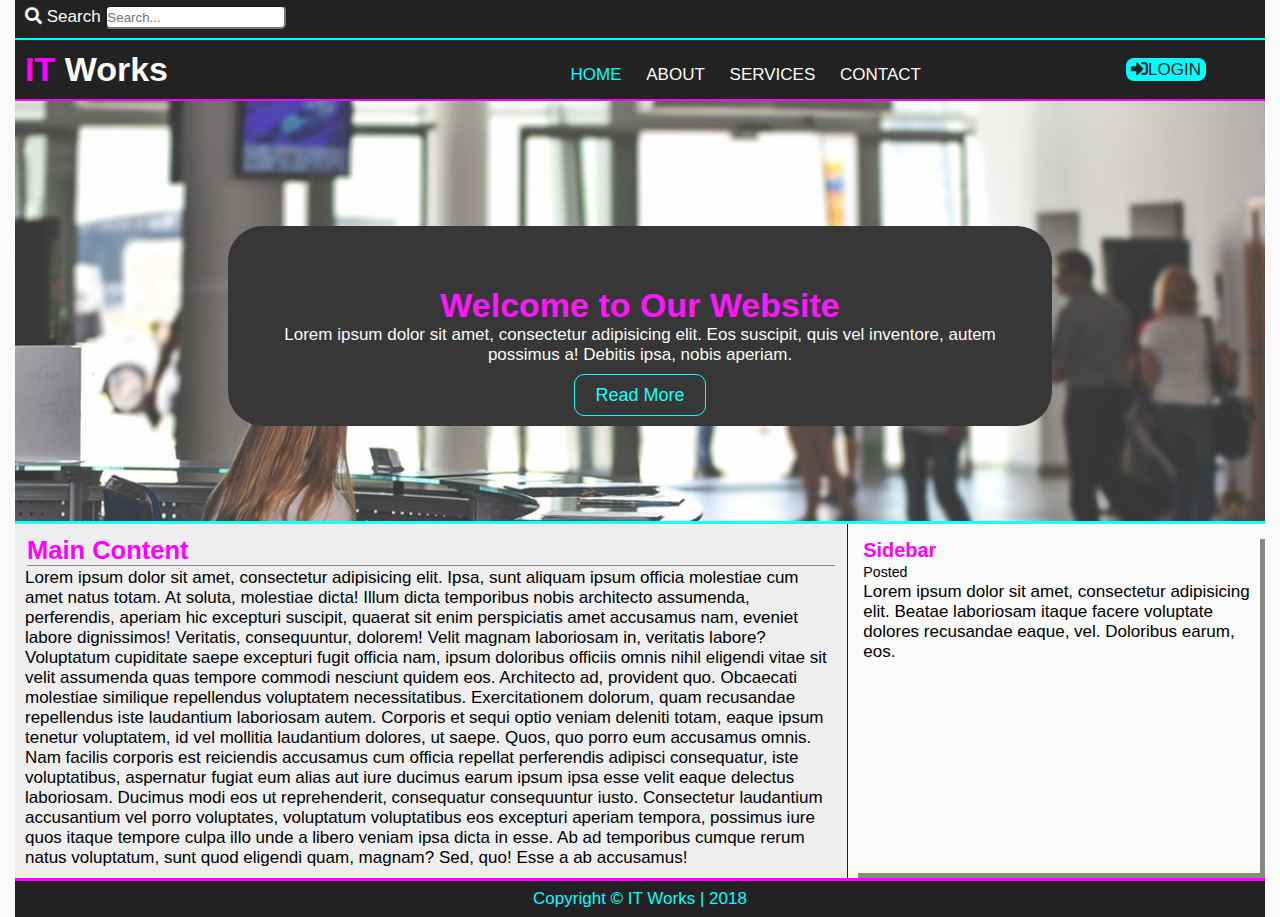
<file: index.html>
<!DOCTYPE html>
<html lang="en">
<head>
	<meta charset="UTF-8">
	<meta name="viewport" content="width=device-width, initial-scale=1.0">
  <meta http-equiv="X-UA-Compatible" content="ie=edge">
  <link rel="stylesheet" href="css/style.css">
  <link rel="stylesheet" href="css/fontawesome-all.css">
	<title>Company Name - Home</title>
</head>
<body>
	<div class="main-container">
	<!-- Header -->
		<header id="main-header">
			<div class="grid-header">
				<div class="box1">
					<h1 id="header-text"><a href="index.html"><span id="highlight-text">IT</span> Works</a></h1>
				</div>
				<div class="box2">
					<nav class="main-nav">
						<ul class="header-list">
							<li><a href="index.html" class="current">HOME</a></li>
							<li><a href="about.html">ABOUT</a></li>
							<li><a href="services.html">SERVICES</a></li>
							<li><a href="contact.html">CONTACT</a></li>
						</ul>
					</nav>
				</div>
				<div class="box3">
					<a id="modalBtn" class="button"><i class="fas fa-sign-in-alt"></i>LOGIN</a>
				</div>
			</div>
		</header>
	<!-- Modal -->
		<div id="simpleModal" class="modal">
			<div class="modal-content">
				<div class="modal-header">
					<span id="closeBtn">&times;</span>	
					<h5>Login Form</h5>
				</div>
				<div class="modal-body">
					<form action="#" method="post">
						<center><label for="">Username:</label>
						<input type="text" name="username" placeholder="Enter Username...">
						<br>
						<label for="">Password:</label>
						<input type="password" name="password" placeholder="Enter Password...">
						<br>
						<input type="submit" class="modal-button" value="Login"></center>
					</form>
				</div>
				<div class="modal-footer">
					<a href="register.html">Doesn't have an account?</a>
				</div>
			</div>
		</div>
	<!-- Sub Header -->
		<div class="subheader">
			<div class="container">
				<div class="search">
					<form action="search.php">
						<i class="fas fa-search"></i>
						<label>Search</label>
						<input type="text" id="search-text" placeholder="Search...">
					</form>
				</div>
			</div>
		</div>
	<!-- Showcase -->
		<div class="showcase">
			<div class="container">
				<div class="showcase-content">
					<div class="showcase-container">
						<h1>Welcome to Our Website</h1>
						<p>Lorem ipsum dolor sit amet, consectetur adipisicing elit. Eos suscipit, quis vel inventore, autem possimus a! Debitis ipsa, nobis aperiam.</p><br>
						<p><a href="about.html">Read More</a></p>
					</div>
				</div>
			</div>
		</div>
	<!-- Content -->
		<div class="main-content">
			<div class="main-content-grid">
				<div class="content-body">
					<h2>Main Content</h2>
					<p>Lorem ipsum dolor sit amet, consectetur adipisicing elit. Ipsa, sunt aliquam ipsum officia molestiae cum amet natus totam. At soluta, molestiae dicta! Illum dicta temporibus nobis architecto assumenda, perferendis, aperiam hic excepturi suscipit, quaerat sit enim perspiciatis amet accusamus nam, eveniet labore dignissimos! Veritatis, consequuntur, dolorem! Velit magnam laboriosam in, veritatis labore? Voluptatum cupiditate saepe excepturi fugit officia nam, ipsum doloribus officiis omnis nihil eligendi vitae sit velit assumenda quas tempore commodi nesciunt quidem eos. Architecto ad, provident quo. Obcaecati molestiae similique repellendus voluptatem necessitatibus. Exercitationem dolorum, quam recusandae repellendus iste laudantium laboriosam autem. Corporis et sequi optio veniam deleniti totam, eaque ipsum tenetur voluptatem, id vel mollitia laudantium dolores, ut saepe. Quos, quo porro eum accusamus omnis. Nam facilis corporis est reiciendis accusamus cum officia repellat perferendis adipisci consequatur, iste voluptatibus, aspernatur fugiat eum alias aut iure ducimus earum ipsum ipsa esse velit eaque delectus laboriosam. Ducimus modi eos ut reprehenderit, consequatur consequuntur iusto. Consectetur laudantium accusantium vel porro voluptates, voluptatum voluptatibus eos excepturi aperiam tempora, possimus iure quos itaque tempore culpa illo unde a libero veniam ipsa dicta in esse. Ab ad temporibus cumque rerum natus voluptatum, sunt quod eligendi quam, magnam? Sed, quo! Esse a ab accusamus!</p>
				</div>
				<div class="sidebar">
					<h3>Sidebar</h3>
					<small>Posted</small>
					<p>Lorem ipsum dolor sit amet, consectetur adipisicing elit. Beatae laboriosam itaque facere voluptate dolores recusandae eaque, vel. Doloribus earum, eos.</p>
				</div>
			</div>
		</div>
	<!-- Footer -->
		<footer class="main-footer">
			<div class="container">
				<p>Copyright &copy; IT Works | 2018</p>
			</div>
		</footer>
	<!-- End of Container -->
	</div>
	<script src="js/main.js"></script>
</body>
</html>
</file>
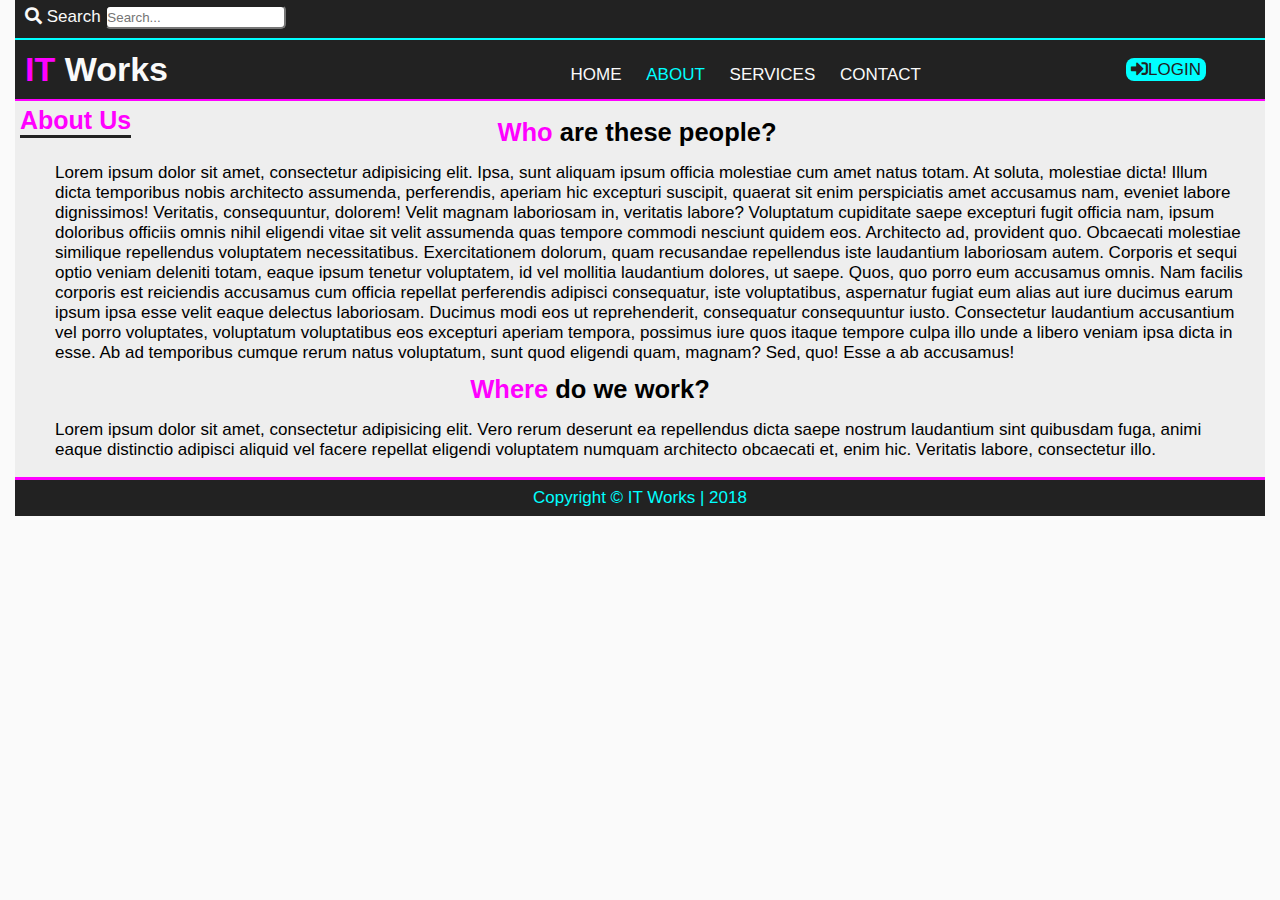
<file: about.html>
<!DOCTYPE html>
<html lang="en">
<head>
	<meta charset="UTF-8">
	<meta name="viewport" content="width=device-width, initial-scale=1.0">
 	<meta http-equiv="X-UA-Compatible" content="ie=edge">
    <link rel="stylesheet" href="css/style.css">
  	<link rel="stylesheet" href="css/fontawesome-all.css">
	<title>Company Name - About</title>
</head>
<body>
	<div class="main-container">
	<!-- Header -->
		<header id="main-header">
			<div class="grid-header">
				<div class="box1">
					<h1 id="header-text"><a href="index.html"><span id="highlight-text">IT</span> Works</a></h1>
				</div>
				<div class="box2">
					<nav class="main-nav">
						<ul class="header-list">
							<li><a href="index.html">HOME</a></li>
							<li><a href="about.html" class="current">ABOUT</a></li>
							<li><a href="services.html">SERVICES</a></li>
							<li><a href="contact.html">CONTACT</a></li>
						</ul>
					</nav>
				</div>
				<div class="box3">
					<a id="modalBtn" class="button"><i class="fas fa-sign-in-alt"></i>LOGIN</a>
				</div>
			</div>
		</header>
	<!-- Modal -->
		<div id="simpleModal" class="modal">
			<div class="modal-content">
				<div class="modal-header">
					<span id="closeBtn">&times;</span>	
					<h5>Login Form</h5>
				</div>
				<div class="modal-body">
					<form action="#" method="post">
						<center><label for="">Username:</label>
						<input type="text" name="username" placeholder="Enter Username...">
						<br>
						<label for="">Password:</label>
						<input type="password" name="password" placeholder="Enter Password...">
						<br>
						<input type="submit" class="modal-button" value="Login"></center>
					</form>
				</div>
				<div class="modal-footer">
					<a href="register.html">Doesn't have an account?</a>
				</div>
			</div>
		</div>
	<!-- Sub Header -->
		<div class="subheader">
			<div class="container">
				<div class="search">
					<form action="search.php">
						<i class="fas fa-search"></i>
						<label>Search</label>
						<input type="text" id="search-text" placeholder="Search...">
					</form>
				</div>
			</div>
		</div>
	<!-- Main Content -->
		<div class="other-content">
			<h1>About Us</h1>
			<div class="container">
				<div class="content-box">
					<h2><span id="highlight-text">Who</span> are these people?</h2>
					<p>Lorem ipsum dolor sit amet, consectetur adipisicing elit. Ipsa, sunt aliquam ipsum officia molestiae cum amet natus totam. At soluta, molestiae dicta! Illum dicta temporibus nobis architecto assumenda, perferendis, aperiam hic excepturi suscipit, quaerat sit enim perspiciatis amet accusamus nam, eveniet labore dignissimos! Veritatis, consequuntur, dolorem! Velit magnam laboriosam in, veritatis labore? Voluptatum cupiditate saepe excepturi fugit officia nam, ipsum doloribus officiis omnis nihil eligendi vitae sit velit assumenda quas tempore commodi nesciunt quidem eos. Architecto ad, provident quo. Obcaecati molestiae similique repellendus voluptatem necessitatibus. Exercitationem dolorum, quam recusandae repellendus iste laudantium laboriosam autem. Corporis et sequi optio veniam deleniti totam, eaque ipsum tenetur voluptatem, id vel mollitia laudantium dolores, ut saepe. Quos, quo porro eum accusamus omnis. Nam facilis corporis est reiciendis accusamus cum officia repellat perferendis adipisci consequatur, iste voluptatibus, aspernatur fugiat eum alias aut iure ducimus earum ipsum ipsa esse velit eaque delectus laboriosam. Ducimus modi eos ut reprehenderit, consequatur consequuntur iusto. Consectetur laudantium accusantium vel porro voluptates, voluptatum voluptatibus eos excepturi aperiam tempora, possimus iure quos itaque tempore culpa illo unde a libero veniam ipsa dicta in esse. Ab ad temporibus cumque rerum natus voluptatum, sunt quod eligendi quam, magnam? Sed, quo! Esse a ab accusamus!</p>
				</div>
				<div class="content-box">
					<h2><span id="highlight-text">Where</span> do we work?</h2>
					<p>Lorem ipsum dolor sit amet, consectetur adipisicing elit. Vero rerum deserunt ea repellendus dicta saepe nostrum laudantium sint quibusdam fuga, animi eaque distinctio adipisci aliquid vel facere repellat eligendi voluptatem numquam architecto obcaecati et, enim hic. Veritatis labore, consectetur illo.</p>
				</div>
			</div>
		</div>
	<!-- Footer -->
		<footer class="main-footer">
			<div class="container">
				<p>Copyright &copy; IT Works | 2018</p>
			</div>
		</footer>
	<!-- End of Container -->
	</div>
	<script src="js/main.js"></script>
</body>
</html>
</file>
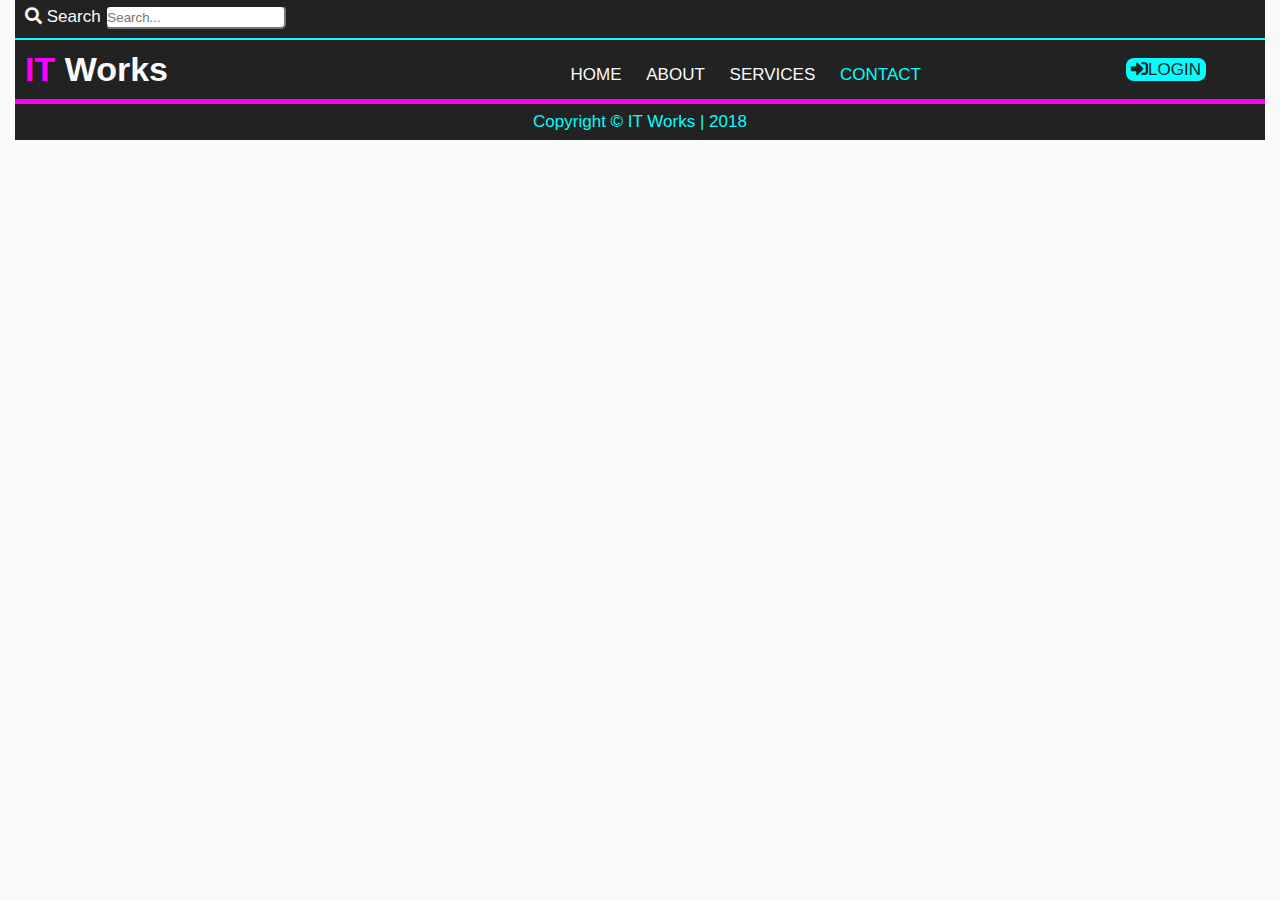
<file: contact.html>
<!DOCTYPE html>
<html lang="en">
<head>
	<meta charset="UTF-8">
	<meta name="viewport" content="width=device-width, initial-scale=1.0">
 	<meta http-equiv="X-UA-Compatible" content="ie=edge">
    <link rel="stylesheet" href="css/style.css">
  	<link rel="stylesheet" href="css/fontawesome-all.css">
	<title>Company Name - Contact</title>
</head>
<body>
	<div class="main-container">
	<!-- Header -->
		<header id="main-header">
			<div class="grid-header">
				<div class="box1">
					<h1 id="header-text"><a href="index.html"><span id="highlight-text">IT</span> Works</a></h1>
				</div>
				<div class="box2">
					<nav class="main-nav">
						<ul class="header-list">
							<li><a href="index.html">HOME</a></li>
							<li><a href="about.html">ABOUT</a></li>
							<li><a href="services.html">SERVICES</a></li>
							<li><a href="contact.html" class="current">CONTACT</a></li>
						</ul>
					</nav>
				</div>
				<div class="box3">
					<a id="modalBtn" class="button"><i class="fas fa-sign-in-alt"></i>LOGIN</a>
				</div>
			</div>
		</header>
	<!-- Modal -->
		<div id="simpleModal" class="modal">
			<div class="modal-content">
				<div class="modal-header">
					<span id="closeBtn">&times;</span>	
					<h5>Login Form</h5>
				</div>
				<div class="modal-body">
					<form action="#" method="post">
						<center><label for="">Username:</label>
						<input type="text" name="username" placeholder="Enter Username...">
						<br>
						<label for="">Password:</label>
						<input type="password" name="password" placeholder="Enter Password...">
						<br>
						<input type="submit" class="modal-button" value="Login"></center>
					</form>
				</div>
				<div class="modal-footer">
					<a href="register.html">Doesn't have an account?</a>
				</div>
			</div>
		</div>
	<!-- Sub Header -->
		<div class="subheader">
			<div class="container">
				<div class="search">
					<form action="search.php">
						<i class="fas fa-search"></i>
						<label>Search</label>
						<input type="text" id="search-text" placeholder="Search...">
					</form>
				</div>
			</div>
		</div>
	<!-- Footer -->
		<footer class="main-footer">
			<div class="container">
				<p>Copyright &copy; IT Works | 2018</p>
			</div>
		</footer>
	<!-- End of Container -->
	</div>
	<script src="js/main.js"></script>
</body>
</html>
</file>
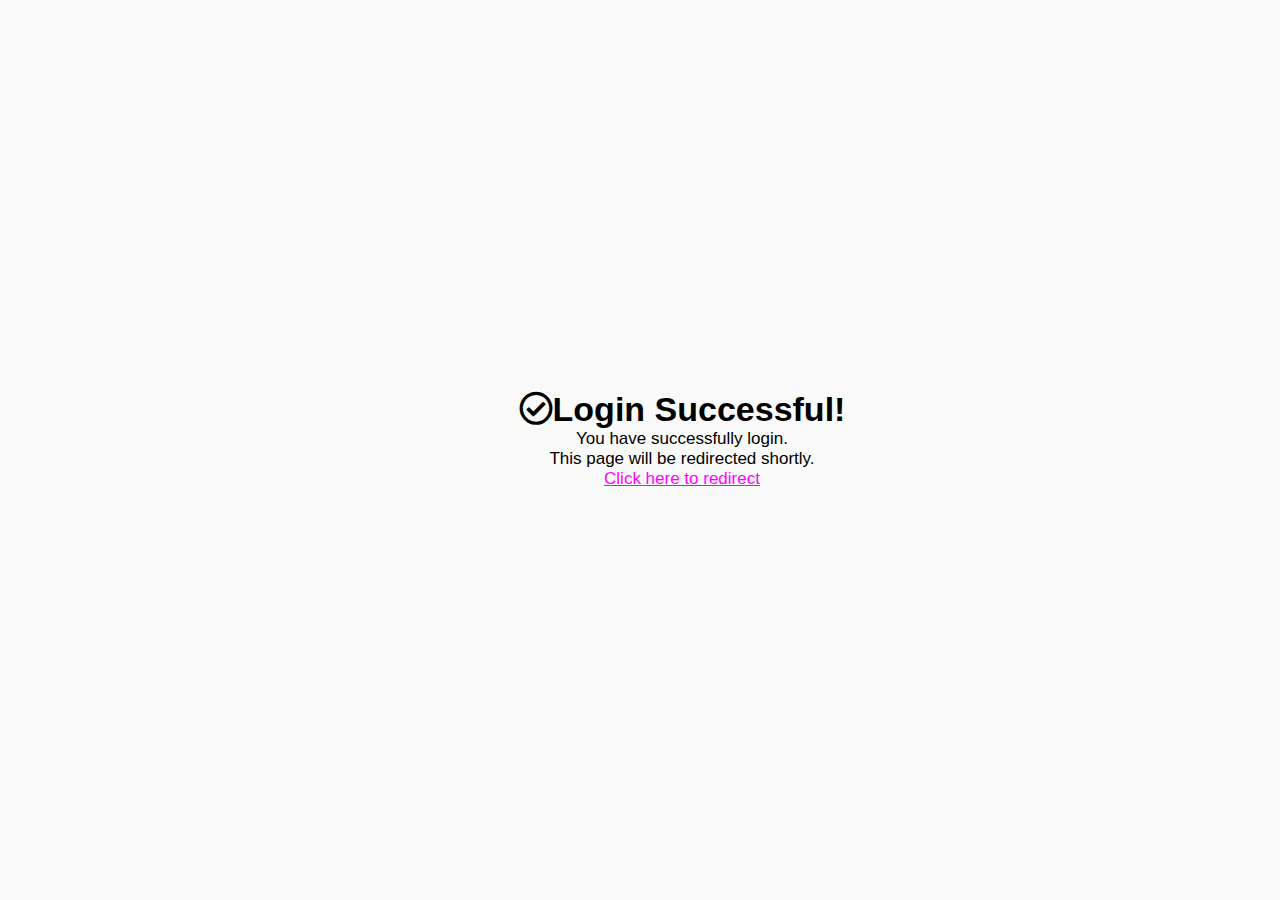
<file: loginsuccess.html>
<!DOCTYPE html>
<html lang="en">
<head>
	<meta charset="UTF-8">
	<meta name="viewport" content="width=device-width, initial-scale=1.0">
 	<meta http-equiv="X-UA-Compatible" content="ie=edge">
    <link rel="stylesheet" href="css/style.css">
  	<link rel="stylesheet" href="css/fontawesome-all.css">
	<title>This Company</title>
</head>
<body>
	<div class="main-container">
		<div id="thanks-message">
			<h1><i class="far fa-check-circle"></i>Login Successful!</h1>
			<p>You have successfully login.</p>
			<p>This page will be redirected shortly.</p>
			<a href="index.php">Click here to redirect</a>
		</div>
	</div>

	<script>
		setTimeout(function () {
		   
		window.location.href= 'index.php';
		}, 5000);
	</script>
</body>
</html>
</file>
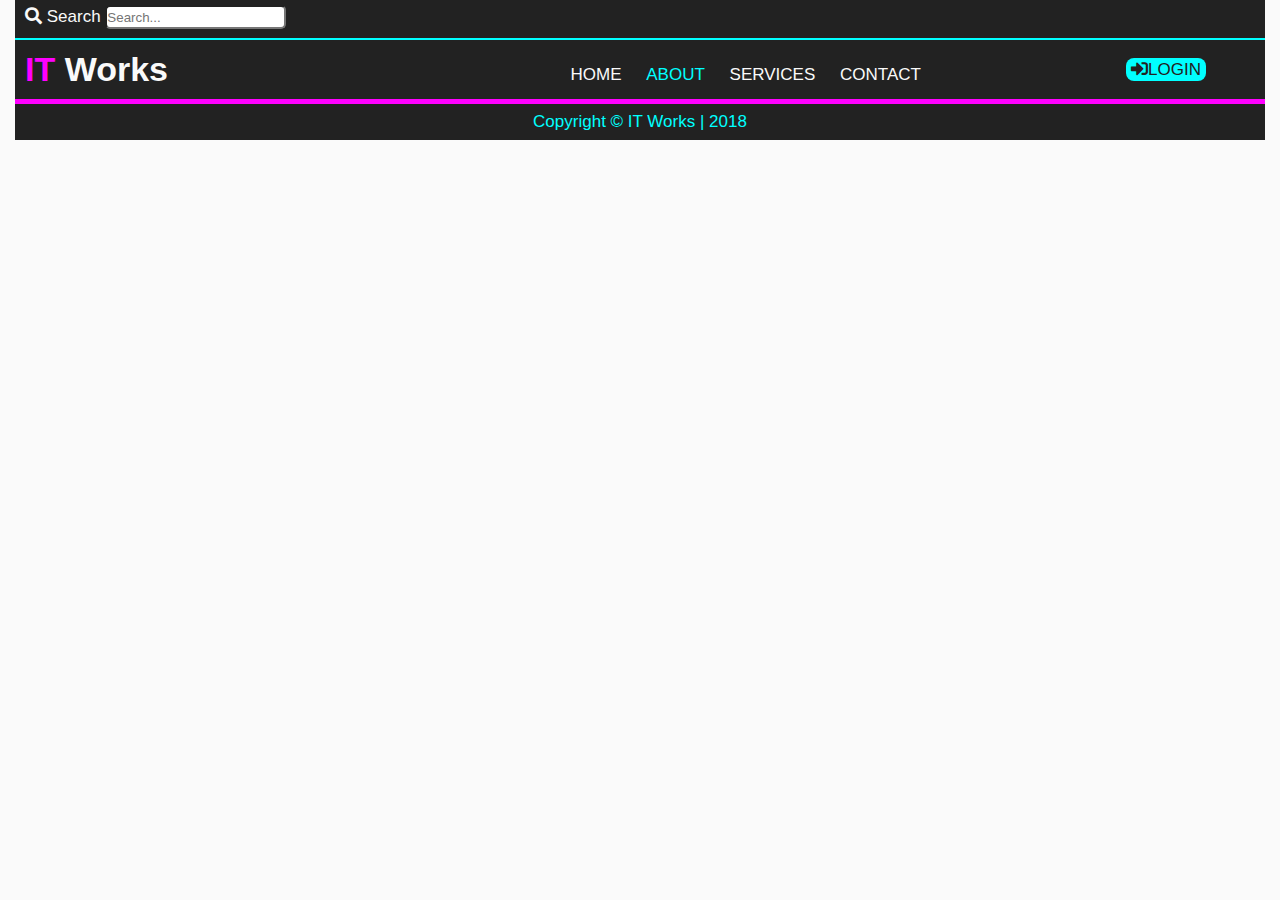
<file: register.html>
<!DOCTYPE html>
<html lang="en">
<head>
	<meta charset="UTF-8">
	<meta name="viewport" content="width=device-width, initial-scale=1.0">
 	<meta http-equiv="X-UA-Compatible" content="ie=edge">
    <link rel="stylesheet" href="css/style.css">
  	<link rel="stylesheet" href="css/fontawesome-all.css">
	<title>Company Name - Register</title>
</head>
<body>
	<div class="main-container">
	<!-- Header -->
		<header id="main-header">
			<div class="grid-header">
				<div class="box1">
					<h1 id="header-text"><a href="index.html"><span id="highlight-text">IT</span> Works</a></h1>
				</div>
				<div class="box2">
					<nav class="main-nav">
						<ul class="header-list">
							<li><a href="index.html">HOME</a></li>
							<li><a href="about.html" class="current">ABOUT</a></li>
							<li><a href="services.html">SERVICES</a></li>
							<li><a href="contact.html">CONTACT</a></li>
						</ul>
					</nav>
				</div>
				<div class="box3">
					<a id="modalBtn" class="button"><i class="fas fa-sign-in-alt"></i>LOGIN</a>
				</div>
			</div>
		</header>
	<!-- Modal -->
		<div id="simpleModal" class="modal">
			<div class="modal-content">
				<div class="modal-header">
					<span id="closeBtn">&times;</span>	
					<h5>Login Form</h5>
				</div>
				<div class="modal-body">
					<form action="#" method="post">
						<center><label for="">Username:</label>
						<input type="text" name="username" placeholder="Enter Username...">
						<br>
						<label for="">Password:</label>
						<input type="password" name="password" placeholder="Enter Password...">
						<br>
						<input type="submit" class="modal-button" value="Login"></center>
					</form>
				</div>
				<div class="modal-footer">
					<h5>Login Form</h5>
				</div>
			</div>
		</div>
	<!-- Sub Header -->
		<div class="subheader">
			<div class="container">
				<div class="search">
					<form action="search.php">
						<i class="fas fa-search"></i>
						<label>Search</label>
						<input type="text" id="search-text" placeholder="Search...">
					</form>
				</div>
			</div>
		</div>
	<!-- Footer -->
		<footer class="main-footer">
			<div class="container">
				<p>Copyright &copy; IT Works | 2018</p>
			</div>
		</footer>
	<!-- End of Container -->
	</div>
	<script src="js/main.js"></script>
</body>
</html>
</file>
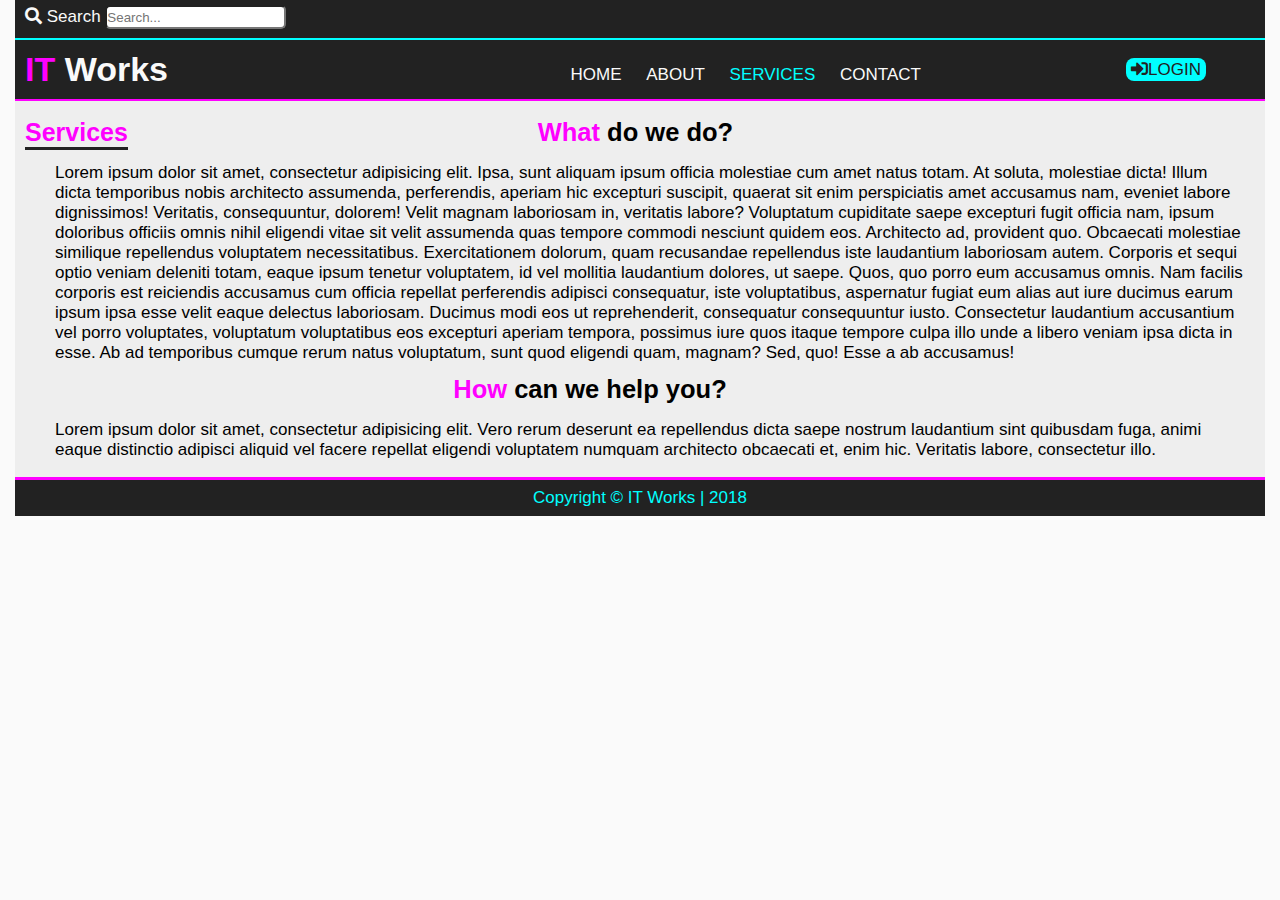
<file: services.html>
<!DOCTYPE html>
<html lang="en">
<head>
	<meta charset="UTF-8">
	<meta name="viewport" content="width=device-width, initial-scale=1.0">
 	<meta http-equiv="X-UA-Compatible" content="ie=edge">
    <link rel="stylesheet" href="css/style.css">
  	<link rel="stylesheet" href="css/fontawesome-all.css">
	<title>Company Name - Services</title>
</head>
<body>
	<div class="main-container">
	<!-- Header -->
		<header id="main-header">
			<div class="grid-header">
				<div class="box1">
					<h1 id="header-text"><a href="index.html"><span id="highlight-text">IT</span> Works</a></h1>
				</div>
				<div class="box2">
					<nav class="main-nav">
						<ul class="header-list">
							<li><a href="index.html">HOME</a></li>
							<li><a href="about.html">ABOUT</a></li>
							<li><a href="services.html" class="current">SERVICES</a></li>
							<li><a href="contact.html">CONTACT</a></li>
						</ul>
					</nav>
				</div>
				<div class="box3">
					<a id="modalBtn" class="button"><i class="fas fa-sign-in-alt"></i>LOGIN</a>
				</div>
			</div>
		</header>
	<!-- Modal -->
		<div id="simpleModal" class="modal">
			<div class="modal-content">
				<div class="modal-header">
					<span id="closeBtn">&times;</span>	
					<h5>Login Form</h5>
				</div>
				<div class="modal-body">
					<form action="#" method="post">
						<center><label for="">Username:</label>
						<input type="text" name="username" placeholder="Enter Username...">
						<br>
						<label for="">Password:</label>
						<input type="password" name="password" placeholder="Enter Password...">
						<br>
						<input type="submit" class="modal-button" value="Login"></center>
					</form>
				</div>
				<div class="modal-footer">
					<a href="register.html">Doesn't have an account?</a>
				</div>
			</div>
		</div>
	<!-- Sub Header -->
		<div class="subheader">
			<div class="container">
				<div class="search">
					<form action="search.php">
						<i class="fas fa-search"></i>
						<label>Search</label>
						<input type="text" id="search-text" placeholder="Search...">
					</form>
				</div>
			</div>
		</div>
	<!-- Main Content -->
		<div class="other-content">
			<div class="container">
				<h1>Services</h1>
				<div class="content-box">
					<h2><span id="highlight-text">What</span> do we do?</h2>
					<p>Lorem ipsum dolor sit amet, consectetur adipisicing elit. Ipsa, sunt aliquam ipsum officia molestiae cum amet natus totam. At soluta, molestiae dicta! Illum dicta temporibus nobis architecto assumenda, perferendis, aperiam hic excepturi suscipit, quaerat sit enim perspiciatis amet accusamus nam, eveniet labore dignissimos! Veritatis, consequuntur, dolorem! Velit magnam laboriosam in, veritatis labore? Voluptatum cupiditate saepe excepturi fugit officia nam, ipsum doloribus officiis omnis nihil eligendi vitae sit velit assumenda quas tempore commodi nesciunt quidem eos. Architecto ad, provident quo. Obcaecati molestiae similique repellendus voluptatem necessitatibus. Exercitationem dolorum, quam recusandae repellendus iste laudantium laboriosam autem. Corporis et sequi optio veniam deleniti totam, eaque ipsum tenetur voluptatem, id vel mollitia laudantium dolores, ut saepe. Quos, quo porro eum accusamus omnis. Nam facilis corporis est reiciendis accusamus cum officia repellat perferendis adipisci consequatur, iste voluptatibus, aspernatur fugiat eum alias aut iure ducimus earum ipsum ipsa esse velit eaque delectus laboriosam. Ducimus modi eos ut reprehenderit, consequatur consequuntur iusto. Consectetur laudantium accusantium vel porro voluptates, voluptatum voluptatibus eos excepturi aperiam tempora, possimus iure quos itaque tempore culpa illo unde a libero veniam ipsa dicta in esse. Ab ad temporibus cumque rerum natus voluptatum, sunt quod eligendi quam, magnam? Sed, quo! Esse a ab accusamus!</p>
				</div>
				<div class="content-box">
					<h2><span id="highlight-text">How</span> can we help you?</h2>
					<p>Lorem ipsum dolor sit amet, consectetur adipisicing elit. Vero rerum deserunt ea repellendus dicta saepe nostrum laudantium sint quibusdam fuga, animi eaque distinctio adipisci aliquid vel facere repellat eligendi voluptatem numquam architecto obcaecati et, enim hic. Veritatis labore, consectetur illo.</p>
				</div>
			</div>
		</div>
	<!-- Footer -->
		<footer class="main-footer">
			<div class="container">
				<p>Copyright &copy; IT Works | 2018</p>
			</div>
		</footer>
	<!-- End of Container -->
	</div>
	<script src="js/main.js"></script>
</body>
</html>
</file>
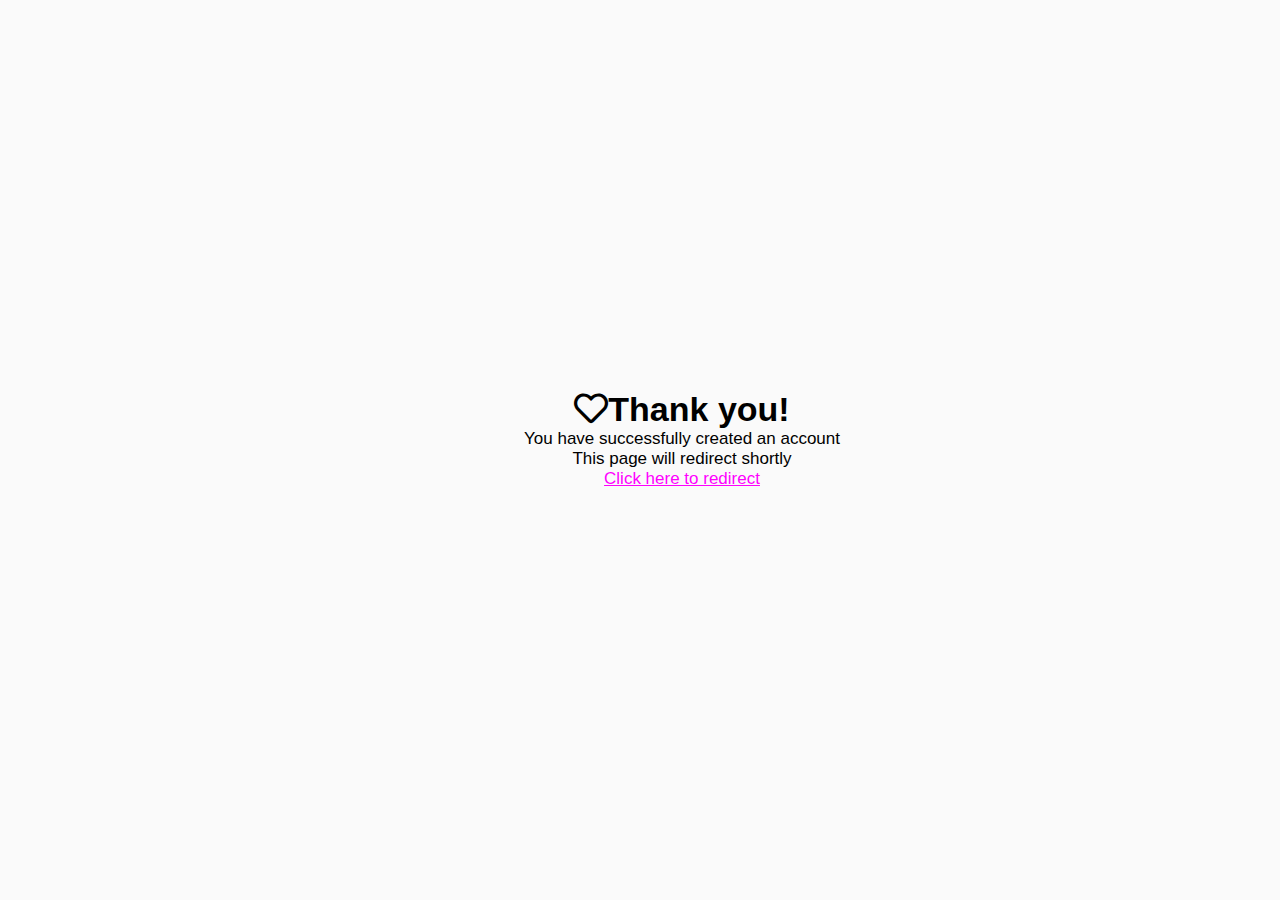
<file: thankyou.html>
<!DOCTYPE html>
<html lang="en">
<head>
	<meta charset="UTF-8">
	<meta name="viewport" content="width=device-width, initial-scale=1.0">
 	<meta http-equiv="X-UA-Compatible" content="ie=edge">
    <link rel="stylesheet" href="css/style.css">
  	<link rel="stylesheet" href="css/fontawesome-all.css">
	<title>This Company</title>
</head>
<body>
	<div class="main-container">
		<div id="thanks-message">
			<h1><i class="far fa-heart"></i>Thank you!</h1>
			<p>You have successfully created an account</p>
			<p>This page will redirect shortly</p>
			<a href="index.php">Click here to redirect</a>
		</div>
	</div>

	<script>
		setTimeout(function () {
		   
		window.location.href= 'index.php';
		}, 5000);
	</script>
</body>
</html>
</file>
<file: css/style.css>
/* Global */

* {
	padding:0;
	margin:0;
}

:root{

	/*	Blue-Orangered	*/
	/*--primary-color:#56a79a;
	--secondary-color:#778899;
	--contrast:	#FF4500;
	--secondary-contrast:#926239;
	--light-color:#fafafa;
	--dark-color:#222;
	--gray:#eee;
	--darkgray:#888888;*/

	/* Magenta-Cyan*/ 
	--primary-color:#ff00ff;
	--secondary-color:#ff69b4;
	--contrast:	#00ffff;
	--secondary-contrast:#ADD8E6;
	--light-color:#fafafa;
	--dark-color:#222;
	--gray:#eee;
	--darkgray:#888888;

	/*	Magenta-Lime */	
	/*--primary-color:#ff00ff;
	--secondary-color:#ff69b4;
	--contrast:	#32CD32;
	--secondary-contrast:#98fb98;
	--light-color:#fafafa;
	--dark-color:#222;
	--gray:#eee;
	--darkgray:#888888;*/
}

body{
	font-family:'Open-sans',sans-serif;
	font-size: 17px;
	background:var(--light-color);
}

.main-container{
	display:grid;
	grid-template-areas: 
	"subheader"
	"header"
	"showcase"
	"content"
	"footer";
	margin:0px;
	padding:0 15px 0 15px;
}

.container{
	padding:0 5px 0 5px;
}

/* Subheader*/
.subheader{
	grid-area:subheader;
	background: var(--dark-color);
	color:var(--light-color);
	border-bottom:2px solid var(--contrast);
	padding-bottom: 4px;
}

.subgrid{
	display: grid;
	grid-template-columns: 1fr 1fr;
	grid-template-areas: "svg search"
}

.svg{
	grid-area: svg;
	padding-top: 2px
}

.search{
	grid-area: search;
	grid-column-start: right;
	padding: 5px;
}

.subheader p svg{
	padding-left: 10px
}

.subheader p path{
	stroke:var(--light-color);
}

.subheader p:hover{
	cursor: pointer;
}

.search input[type='text']{
	height: 20px;
	border-radius:5px;
}


/* Header */
#main-header{
	grid-area:header;
	border-bottom: 2px solid var(--primary-color);
	background: var(--dark-color);
	color:var(--contrast);
}

#highlight-text,#first-text{
	color:var(--primary-color);
}

#header-text a{
	text-decoration: none;
	color:var(--light-color);
}

.grid-header{
	display:grid;
	grid-template-columns: 4fr 4fr 1fr;
	grid-template-areas: "title nav login";
	align-items:center;
	padding: 10px 0;
}

.main-nav a.current{
	color:var(--contrast);
	padding-bottom:3px;
}

.box1{
	grid-area:title;
}

.box2{
	grid-area:nav;
	padding-top: 10px
}
.box3{
	grid-area:login;
}

#header-text{
	padding-left:10px;
}

.main-nav ul li{
	display:inline;
	padding-right:20px;
	list-style:none;
}

.main-nav a{
	text-decoration: none;
	color:var(--light-color);
}

.main-nav a:hover{
	text-decoration: none;
	color:var(--primary-color);
}

.button{
	background: var(--contrast);
	padding: 2px 5px;
	color:var(--dark-color);
	border:0;
	margin-right: 4px;
	border-radius: 8px;
	text-align: center;
	cursor:pointer;
}

.button:hover{
	background:var(--primary-color);
	color:var(--light-color);
}

/* Side Nav*/
.side-nav{
	height:100%;
	width:0;
	position:fixed;
	z-index:1;
	top:0;
	left:0;
	background-color:var(--dark-color);
	opacity:0.9;
	overflow-x:hidden;
	padding-top:60px;
}
.side-nav a{
	padding:10px 10px 10px 30px;
	text-decoration:none;
	font-size:22px;
	color:var(--light-color);
	display:block;
	transition:0.3s;
}
.side-nav li{
	list-style: none;
}
.side-nav a:hover{
	color:var(--primary-color);
}

.side-nav .btn-close{
	color:var(--light-color);
	position:absolute;
	top:0;
	right:22px;
	font-size:36px;
	margin-left:50px;
}

.side-nav .btn-close:hover{
	color:var(--primary-color);
	cursor: pointer;
}


/* Showcase */
.showcase{
	grid-area:showcase;
	background:url(../img/showcase.jpeg);
	border-bottom: 3px solid var(--contrast);
	height: 420px;
	position:relative;
	opacity:0.90;
	background-position:center;
	background-size:cover;
	background-repeat:no-repeat;
	background-attachment: fixed;
}

.showcase-container{
	background:var(--dark-color);
	padding:60px 40px;
	text-align: center;
	margin: auto;
	height:80px;
	width:60%;
	border-radius: 35px;
	margin-top:125px;
}

.showcase-content{
	color:var(--light-color);
}

.showcase-content h1{
	color:var(--primary-color);
}

.showcase-content a{
	font-size: 18px;
	text-decoration:none;
	color:var(--contrast);
	border:var(--contrast) 1px solid;
	padding:10px 20px;
	border-radius: 10px;
	margin-top:20px;
}
.showcase-content a:hover{
	color:var(--primary-color);
	border:var(--primary-color) 1px solid;
}


/* Modal */

.modal{
	display:none;
	position:fixed;
	z-index:1;
	left:0;
	top:0;
	height:100%;
	width:100%;
	background-color:rgba(0,0,0,0.5);
	color:var(--dark-color);
	font-weight: bold;
}

.modal-content{
	background-color:var(--light-color);
	margin:10% auto;
	padding:0;
	width:30%;
	box-shadow: 0 5px 8px 0 rgba(0,0,0,0.2), 0 7px 20px 0 rgba(0,0,0,0.2); 
	animation-name:modalopen;
	animation-duration: 1s;
}

.modal-header{
	background:var(--dark-color);
	padding:15px;
	color:var(--light-color);
	border-bottom: 2px solid var(--contrast)
}

.modal-header h2{
	margin:0;
}

.modal-body{
	padding:10px 20px;
}

.modal input[type='text'],.modal input[type='password']{
	border-radius: 3px;
	height: 30px;
	margin: 10px;
	width: 80%;
}
.modal input[type='checkbox']{
	-ms-transform: scale(2); /* IE */
	-moz-transform: scale(2); /* FF */
	-webkit-transform: scale(2); /* Safari and Chrome */
	-o-transform: scale(2); /* Opera */
	margin-left: 20px;
}

.modal label{
	font-size: 12px;
	font-style: ;
}

.modal .modal-button{
	background: var(--darkgray);
	padding:1em 1em;
	color:var(--light-color);
	margin-right: 4px;
	border-radius: 8px;
	margin-top: 5px;
}

.modal .modal-button:hover{
	background:var(--primary-color);
}

.modal-footer{
	background:var(--darkgray);
	padding:10px;
	text-align:center;
	border-top: 2px solid var(--primary-color);
}

.modal-footer a{
	color:var(--light-color);
	font-size: 14px;
}

.modal-footer a:hover{
	color:var(--contrast);
}

#closeBtn{
	color:#fff;
	float:right;
	font-size:30px;
}

#closeBtn:hover,.closeBtn:focus{
	color:var(--primary-color);
	text-decoration: none;
	cursor:pointer;
}

@keyframes modalopen{
	from{opacity:0}
	to {opacity:1};
}

/* Index Content */
.main-content-grid{
	grid-area:content;
	display:grid;
	grid-template-columns: 2fr 1fr;
	grid-template-areas: "main sidebar";
}

.content-body{
	grid-area: main;
	padding:5px;
	padding:10px;
	border-right: 1px solid var(--dark-color);
	background: var(--gray);
}

.content-body h2{
	color:var(--primary-color);
	border-bottom: 1px solid var(--darkgray);
	margin:2px;
}

.sidebar{
	grid-area:sidebar;
	background: var(--light-color);
	padding:10px;
	margin:5px;
	box-shadow: 5px 10px var(--darkgray);
}

.sidebar h3{
	color:var(--primary-color);
}

/* Content from other pages */

.other-content{
	padding:5px;
	background: var(--gray);
}

.other-content h1{
	color:var(--primary-color);
	float:left;
	font-size: 25px;
	border-bottom: 3px solid var(--dark-color);
}

.content-box{
	margin:12px;
}

.content-box h2{
	margin-bottom: 1rem;
	padding-right: 100px;
	text-align: center;
}

h2.next-h2{
	padding-right: 0px;
}

.content-box p{
	padding-left: 18px;
}

/* Forms */
.form{
	margin-left: auto;
    margin-right: auto;
}

.form form{
	width:80%;
	background:#333;
	color:var(--primary-color);
	padding:20px;
	border-radius: 16px;
}

.form form input[type="text"],.form form input[type="number"], .form form input[type="email"], .form form input[type="password"],.form form input[type="date"]{
	width:80%;
	height:30px;
	margin-bottom:10px;
}

.form form textarea{
	width:80%;
	height:100px;
}

.form form button{
	width:50%;
	padding:10px 0;
	border:0;
	background:#222;
	color:#fff;
	cursor: pointer;
}

.contact form label{
	text-transform: 
}

#admin-text{
	padding-right: 200px;
}

.grid-register{
	display:grid;
	grid-template-columns: 1fr 1fr;
	grid-template-areas: 
	"leftbox rightbox"
	"error error"
}

.box-reg1{
	grid-area: leftbox;
}

.box-reg2{
	grid-area: rightbox;
}

#error-message{
	grid-area: error;
	width:100%;
	padding:0;
	margin-top:4px;
	background:#ff4040;
	color:var(--light-color);
}

#process-message{
	grid-area: error;
	width:100%;
	padding:0;
	margin-top:4px;
	background:#008000;
	color:var(--light-color);
}

#thanks-message{
	position: absolute;
	width: 30%;
	height: auto;
	z-index: 15;
	top: 50%;
	left: 50%;
	margin: -100px 0 0 -150px;
	text-align: center;
	padding: 40px 0;
}

#thanks-message a{
	color:var(--primary-color);
}

/* Footer */
.main-footer{
	grid-area:footer;
	border-top: 3px solid var(--primary-color);
	background: var(--dark-color);
	color:var(--contrast);
	text-align: center;
	padding: 8px;
}

/* Responsive */
@media(max-width: 1080px){
	.showcase{
		height:auto;
	}
	.showcase-container{
		height:auto;
		margin-bottom: 25px
	}
}

@media(max-width: 800px){
	.main-nav a.current{
		margin-bottom:5px;
	}

	.grid-header{
		grid-template-columns: 2fr 2fr 1fr;
	}

	.modal-content{
		width:60%;
	}
	.modal input[type='text'],.modal input[type='password']{
		width: 80%;
	}

	.main-nav ul li{
		display:block;
	}
	#main-header{
		height:auto;
		padding: 5px;
	}
	.main-content-grid{
		grid-template-columns: 1fr;
		grid-template-areas: "main"
		"sidebar";
		align-items:center;
	}

	#admin-label{
		float:none;
		text-align: center;
	}

	#admin-text{
		padding-right: 0px;
		font-size: 22px;
	}

	.form form{
		width:80%;
	}

	.grid-register{
		grid-template-columns: 1fr;
		grid-template-areas: 
		"leftbox"
		"rightbox"
		"error";
	}
}


@media(max-width: 568px){
	.grid-header{
		grid-template-columns: 1fr;
		grid-template-areas: 
		"title"
		"nav"
		"login";
		align-self: center;
	}
	.subgrid{
		display: block;
	}

	.modal-content{
		width:80%;
	}
	.modal input[type='text'],.modal input[type='password']{
		width: 100%;
		height: 45;
	}

	.showcase{
		background-attachment: scroll;
	}

	.other-content h1{
		float:none;
		text-align: center;
	}

	.content-box h2{
		padding-right: 0px;
		font-size: 22px;
	}

	.form form{
		width:100%;
	}
}
</file>
